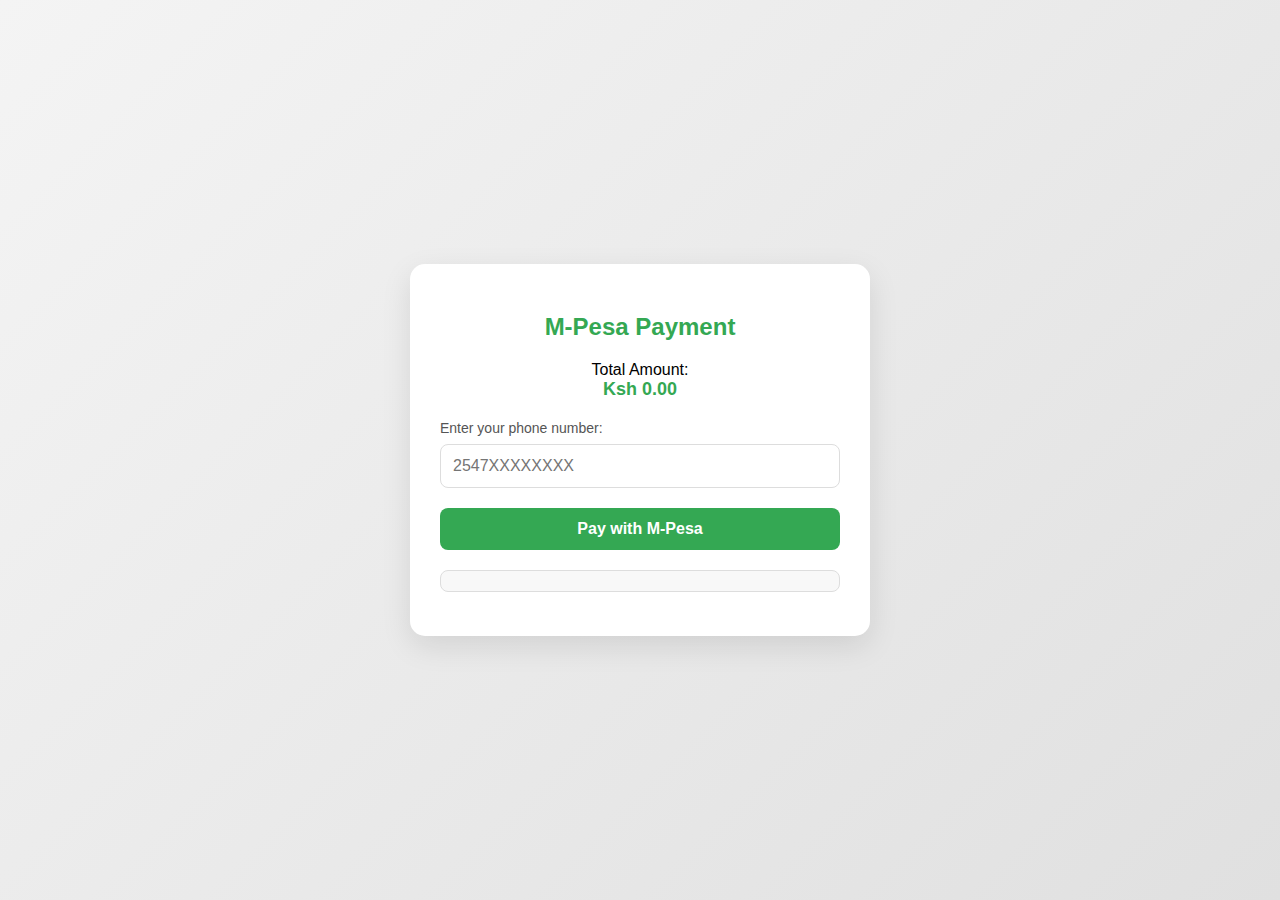
<file: checkout.html>
<!DOCTYPE html>
<html lang="en">
<head>
    <meta charset="UTF-8">
    <meta name="viewport" content="width=device-width, initial-scale=1.0">
    <title>M-Pesa Payment</title>
    <link rel="stylesheet" href="styles/checkout.css">
</head>
<body>
    <div class="container">
        <h2>M-Pesa Payment</h2>
        
        <!-- Display total amount from the cart -->
        <p>Total Amount: <span id="total-amount">Ksh 0.00</span></p>
        
        <!-- Input field for phone number -->
        <label for="phone-number">Enter your phone number:</label>
        <input type="text" id="phone-number" placeholder="2547XXXXXXXX" required>
        
        <!-- Pay button -->
        <button id="payButton">Pay with M-Pesa</button>
        
        <!-- Response message -->
        <p id="response"></p>
    </div>
    
    <script src="scripts/checkout.js"></script>
</body>
</html>
</file>
<file: styles/checkout.css>
body {
    font-family: 'Segoe UI', Tahoma, Geneva, Verdana, sans-serif;
    background: linear-gradient(135deg, #f4f4f4, #e0e0e0);
    margin: 0;
    padding: 0;
    display: flex;
    justify-content: center;
    align-items: center;
    height: 100vh;
}

.container {
    background: white;
    padding: 30px;
    border-radius: 15px;
    box-shadow: 0 10px 30px rgba(0, 0, 0, 0.1);
    max-width: 400px;
    width: 100%;
    text-align: center;
    animation: fadeIn 0.5s ease-in-out;
}

@keyframes fadeIn {
    from {
        opacity: 0;
        transform: translateY(-20px);
    }
    to {
        opacity: 1;
        transform: translateY(0);
    }
}

h2 {
    color: #34a853;
    font-size: 24px;
    margin-bottom: 20px;
}

label {
    display: block;
    font-size: 14px;
    color: #555;
    margin-bottom: 8px;
    text-align: left;
}

input[type="text"] {
    width: 100%;
    padding: 12px;
    margin-bottom: 20px;
    border: 1px solid #ddd;
    border-radius: 8px;
    font-size: 16px;
    box-sizing: border-box;
    transition: border-color 0.3s ease;
}

input[type="text"]:focus {
    border-color: #34a853;
    outline: none;
}

button {
    background-color: #34a853;
    color: white;
    padding: 12px 24px;
    border: none;
    border-radius: 8px;
    cursor: pointer;
    font-size: 16px;
    font-weight: bold;
    transition: background-color 0.3s ease, transform 0.2s ease;
    width: 100%;
}

button:hover {
    background-color: #2e8b47;
    transform: translateY(-2px);
}

button:active {
    transform: translateY(0);
}

#response {
    margin-top: 20px;
    font-size: 14px;
    color: #333;
    font-weight: bold;
    padding: 10px;
    border-radius: 8px;
    background-color: #f8f8f8;
    border: 1px solid #ddd;
    animation: fadeIn 0.5s ease-in-out;
}

#total-amount {
    font-size: 18px;
    color: #34a853;
    font-weight: bold;
    margin-bottom: 20px;
    display: block;
}
</file>
